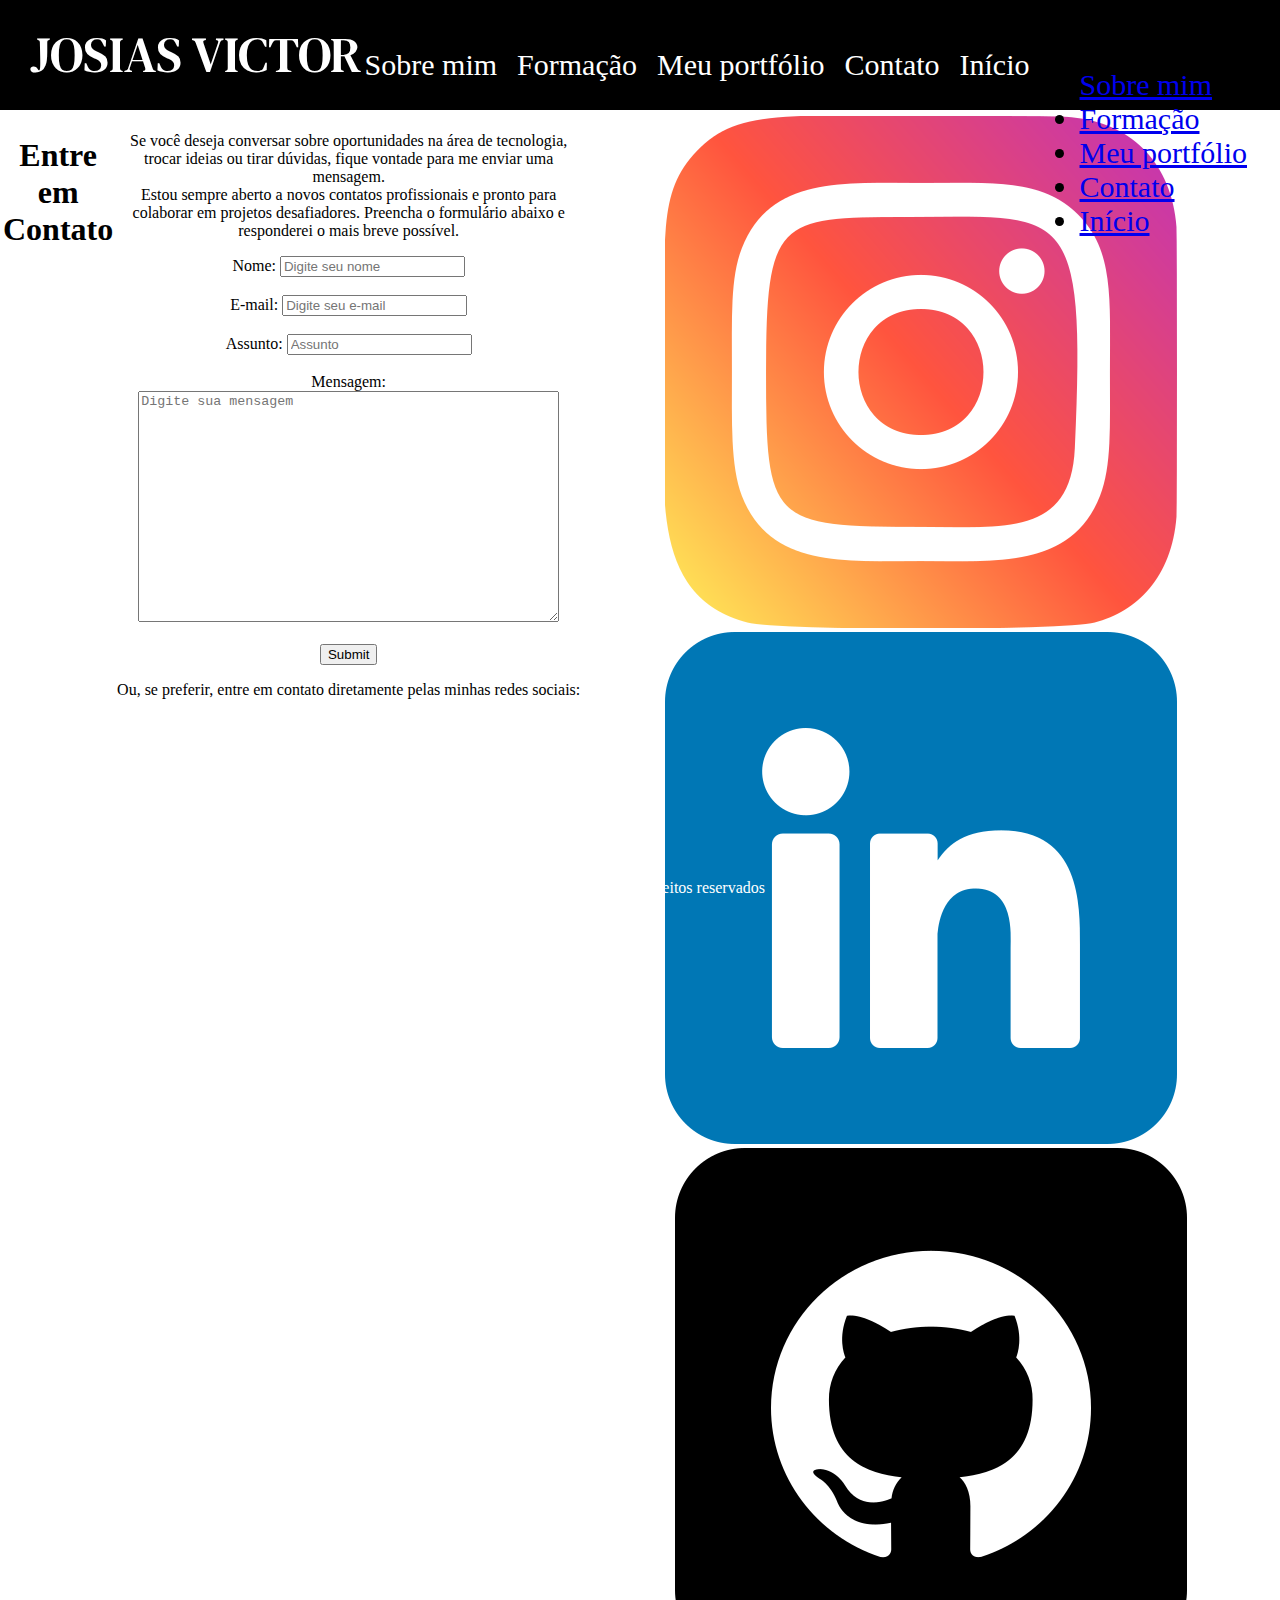
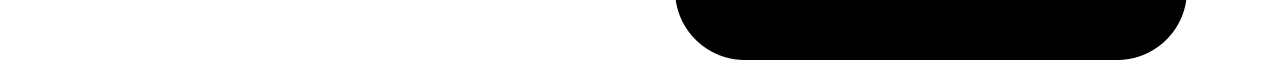
<file: contato.html>
<!DOCTYPE html>
<html lang="pt-BR">

<head>
    <meta charset="UTF-8">
    <meta name="viewport" content="width=device-width, initial-scale=1.0">
    <title>Contato - Josias Victor</title>
    <meta name="description" content="Entre em contato - JOSIAS VICTOR">
    <meta name="author" content="Josias Victor">
    <link rel="stylesheet" href="style.css">
</head>
<!--Aqui eu inseri algumas metas tags para indicar quem é o autor, e uma breve descrição da pagina, alem das tags padrão-->

<body>
    <header> <!--Topo da pagina (vai estar presente em todas as paginas)-->
        <a href="index.html" class="logo">JOSIAS VICTOR</a>
        <nav id="menu">
            <a href="sobremim.html" class="menu">Sobre mim</a>
            <a href="formacao.html" class="menu">Formação</a>
            <a href="portfolio.html" class="menu">Meu portfólio</a>
            <a href="contato.html" class="menu selected">Contato</a>
            <a href="index.html" class="menu">Início</a>
            <ul id="vertical">
                <li><a href="sobremim.html">Sobre mim</a></li>
                <li><a href="formacao.html">Formação</a></li>
                <li><a href="portfolio.html">Meu portfólio</a></li>
                <li><a href="contato.html">Contato</a></li>
                <li><a href="index.html">Início</a></li>
            </ul>
        </nav>
    </header>
    <main>
        <h1>Entre em Contato</h1>

        <section id="texto-contato"> <!--Aqui eu defini um ID pois precisei mexer apenas nisso separado-->
            <p>Se você deseja conversar sobre oportunidades na área de tecnologia, trocar ideias ou tirar dúvidas, fique
                vontade para me enviar uma mensagem. <br>Estou sempre aberto a novos contatos profissionais e pronto
                para
                colaborar em projetos desafiadores. Preencha o formulário abaixo e responderei o mais breve possível.
            </p>
            <form type="post"> <!--abertura de formulario,, do tipo Post-->
                <label for="campo-nome">Nome:</label>
                <input id="campo-nome" type="text" placeholder="Digite seu nome" required><br><br>

                <label for="campo-email">E-mail:</label>
                <input id="campo-email" type="email" placeholder="Digite seu e-mail" required><br><br>

                <label for="campo-assunto">Assunto:</label>
                <input id="campo-assunto" type="text" placeholder="Assunto" required><br><br>
                <label for="campo-mensagem" id="mensagem">Mensagem:</label><br>
                <textarea rows="15" cols="50" placeholder="Digite sua mensagem" required></textarea><br><br>
                <input type="submit" id="enviar">
            </form> <!--fechamento do formulario-->
            <p>Ou, se preferir, entre em contato diretamente pelas minhas redes sociais:</p>
        </section>
        <section class="links">
            <!--defini uma classe em especial pra essa seção, pois ia precisar. Adicionei imagens clicaveis que levam pras paginas com seus icones. Ex: Icone de instagram, leva pro meu instagram etc...-->
            <a href="https://www.instagram.com/josiasvictorr/?igsh=eGd3eDIyaWpiN3Vs" target="_blank"><img
                    src="imagens/instagram.png"></a>
            <!--Coloquei target="blank" pro usuario conseguir abrir o link sem sair da minha pagina-->
            &nbsp;&nbsp;&nbsp;&nbsp;
            <a href="https://www.linkedin.com/in/josiasvictorr/" target="_blank"><img
                    src="imagens/linkedin.png"></a>
            &nbsp;&nbsp;&nbsp;&nbsp;
            <a href="https://github.com/josiasvictorr" target="_blank"><img src="imagens/github.png"></a>
        </section>
        <footer> <!--rodape presente em todas as paginas-->
            Josias Victor &copy; 2025 &mdash; Todos os direitos reservados
        </footer>
    </main>
</body>

</html>
</file>
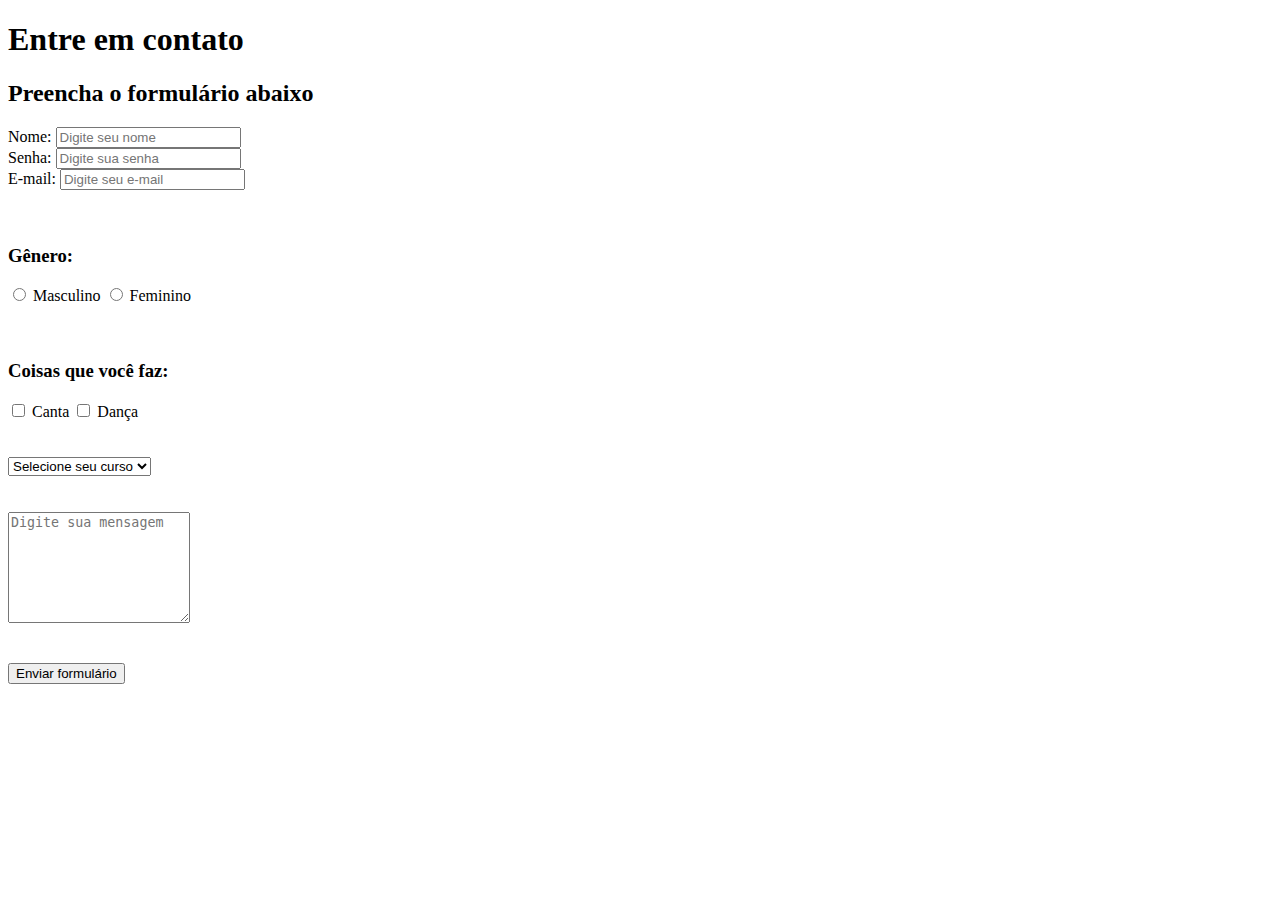
<file: formulario.html>
<!DOCTYPE html>
<html lang="pt-BR">

<head>
    <meta charset="UTF-8">
    <meta name="viewport" content="width=device-width, initial-scale=1.0">
    <title>Formulário</title>
</head>
<!--Esta pagina é apenas para treinar formulários-->

<body>
    <main>
        <h1>Entre em contato</h1>

        <h2>Preencha o formulário abaixo</h2>

        <form>
            <label for="campo-nome">Nome:</label>
            <input id="campo-nome" type="text" placeholder="Digite seu nome" required>
            <br>

            <label for="campo-senha">Senha:</label>
            <input id="campo-senha" type="password" placeholder="Digite sua senha" required>
            <br>

            <label for="campo-email">E-mail:</label>
            <input id="campo-email" type="email" placeholder="Digite seu e-mail" required>
            <br><br><br>

            <h3>Gênero:</h3>

            <input type="radio" name="genero" value="masculino" id="masculino">
            <label for="masculino">Masculino</label>

            <input type="radio" name="genero" value="feminino" id="feminino">
            <label for="feminino">Feminino</label>
            <br><br><br>

            <h3>Coisas que você faz:</h3>

            <input type="checkbox" name="coisas" value="item1" id="item1">
            <label for="item1">Canta</label>

            <input type="checkbox" name="coisas" value="item2" id="item2">
            <label for="item2">Dança</label>
            <br><br><br>

            <select id="curso" required>
                <option value="" selected disabled>Selecione seu curso</option>
                <option value="engenharia">Engenharia</option>
                <option value="medicina">Medicina</option>
                <option value="estetica">Estetica</option>
            </select>
            <br><br><br>
            <textarea name="mensagem" rows="7" cols="20" placeholder="Digite sua mensagem"></textarea>
            <br><br><br>
            <input type="submit" value="Enviar formulário">
        </form>
    </main>
</body>

</html>
</file>
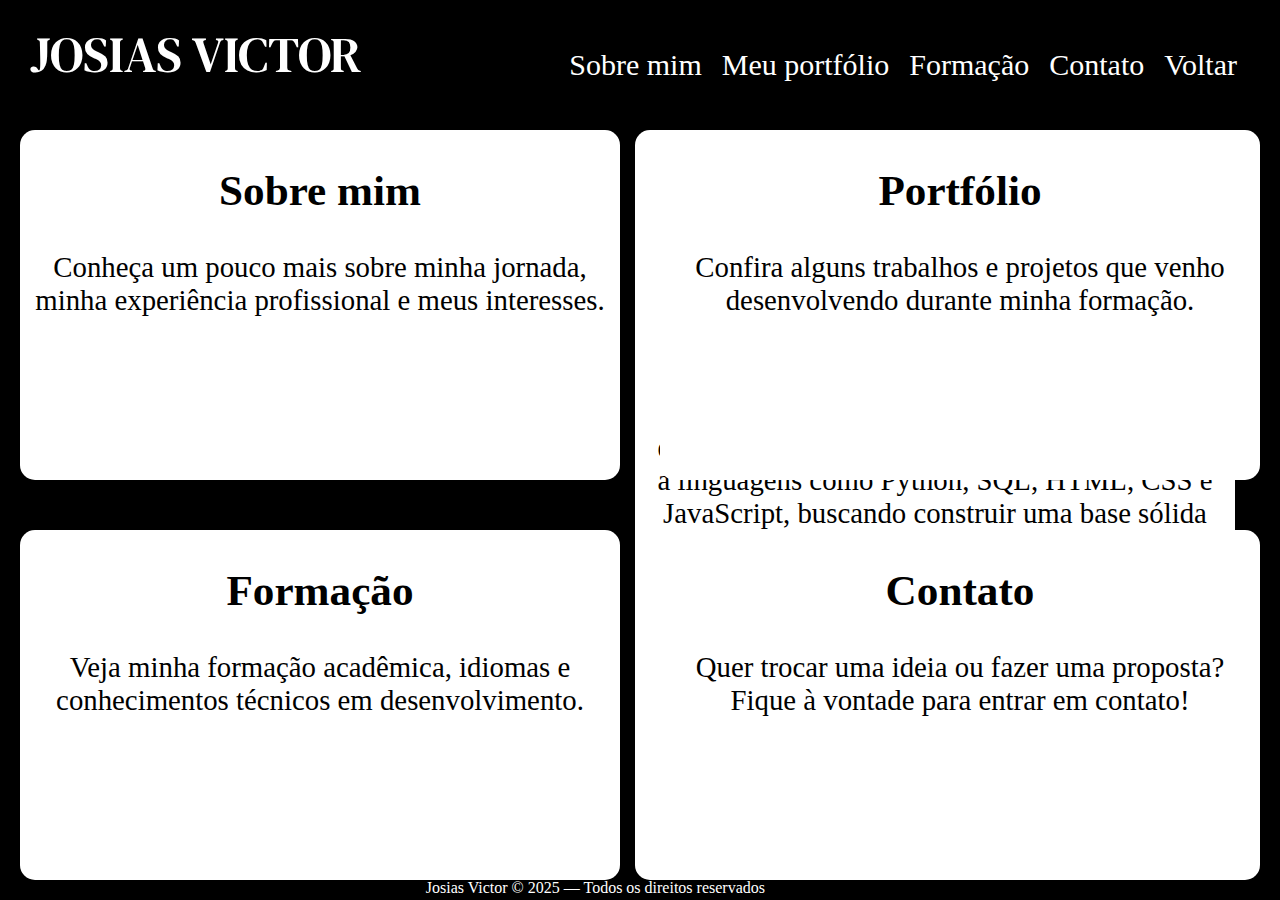
<file: indexORIGI.html>
<!DOCTYPE html>
<html lang="pt-BR">

<head>
    <meta charset="UTF-8">
    <meta name="viewport" content="width=device-width, initial-scale=1.0">
    <title>Josias Victor &mdash; Engenharia de Software & Desenvolvimento Web</title>
    <link rel="stylesheet" href="style.css">
</head>

<body id="body-index">
    <header class="topo">
        <a href="index.html" class="logo">JOSIAS VICTOR</a>
        <nav id="menu">
            <a href="sobremim.html" class="menu">Sobre mim</a>
            <a href="portfolio.html" class="menu">Meu portfólio</a>
            <a href="formacao.html" class="menu">Formação</a>
            <a href="contato.html" class="menu">Contato</a>
            <a href="index.html" class="menu">Voltar</a>
        </nav>
    </header>
    <main class="main-index">
        <section class="apresentacao" class="principal">

            <h1>Josias Victor</h1>
            <p>Seja bem vindo! Me chamo Josias Victor, e sou estudante de Engenharia de Software.</p>
            <p>Estou em constante aprendizado e
                desenvolvimento. Tenho dedicado meus estudos a linguagens como Python, SQL, HTML, CSS e JavaScript,
                buscando
                construir uma base sólida para atuar na área de tecnologia.<br> Estou aberto a oportunidades onde eu
                possa
                aplicar meus conhecimentos, crescer profissionalmente e contribuir com soluções eficazes.</p>
            <p>Fique à vontade
                para conhecer meu trabalho e saber mais sobre meus objetivos profissionais.</p>
        </section>
        <section class="chamada-sobremim">

            <h2>Sobre mim</h2>
            <p>Conheça um pouco mais sobre minha jornada, minha experiência profissional e meus interesses.</p>
        </section>
        <section class="chamada-formacao">

            <h2>Formação</h2>
            <p>Veja minha formação acadêmica, idiomas e conhecimentos técnicos em desenvolvimento.</p>
        </section>
        <section class="chamada-portfolio">

            <h2>Portfólio</h2>
            <p>Confira alguns trabalhos e projetos que venho desenvolvendo durante minha formação.</p>
        </section>
        <section class="chamada-contato">

            <h2>Contato</h2>
            <p>Quer trocar uma ideia ou fazer uma proposta? Fique à vontade para entrar em contato!</p>
        </section>

        <footer>Josias Victor &copy; 2025 &mdash; Todos os direitos reservados</footer>
    </main>
</body>

</html>
</file>
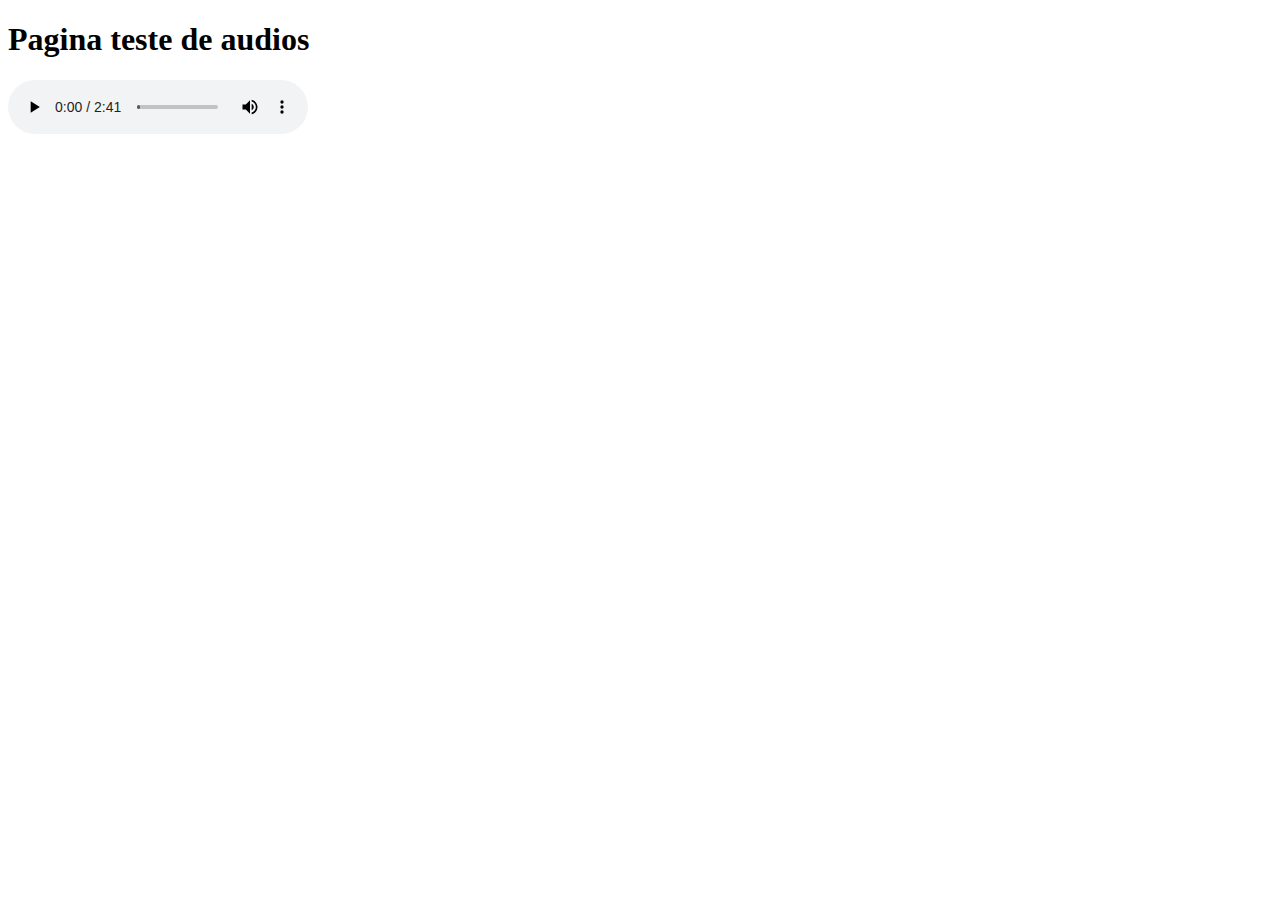
<file: testes/audio.html>
<!DOCTYPE html>
<html lang="pt-br">

<head>
    <meta charset="UTF-8">
    <meta name="viewport" content="width=device-width, initial-scale=1.0">
    <title>Testes audio</title>
</head>

<body>
    <main>
        <h1>Pagina teste de audios</h1>
        <audio controls controlslist="nodownload">
            <source src="musica pastor.mp3" type="audio/mpeg">
        </audio>
    </main>
</body>

</html>
</file>
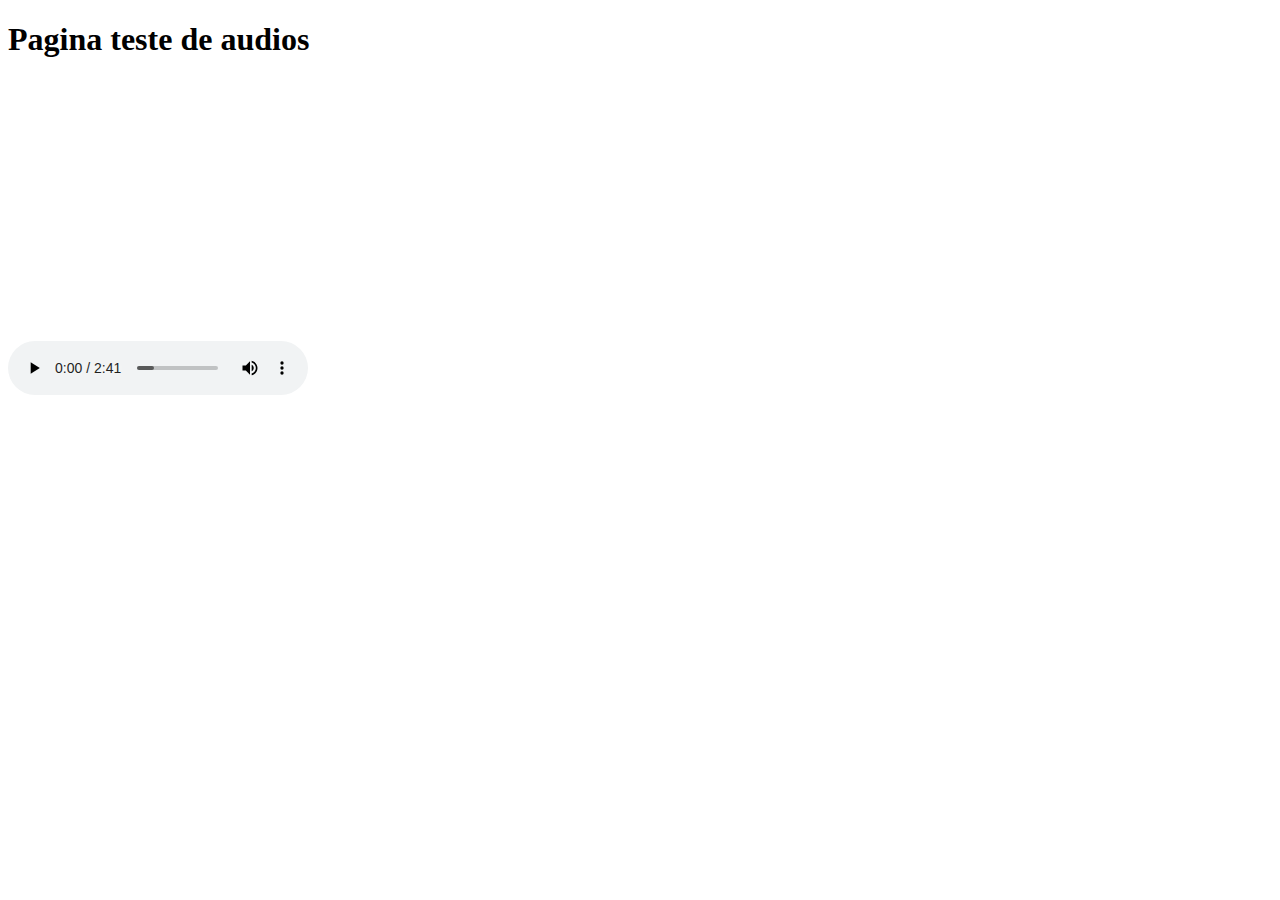
<file: testes/midias.html>
<!DOCTYPE html>
<html lang="pt-br">

<head>
    <meta charset="UTF-8">
    <meta name="viewport" content="width=device-width, initial-scale=1.0">
    <title>Testes audio</title>
</head>

<body>
    <main>
        <h1>Pagina teste de audios</h1>
        <audio controls controlslist="nodownload">
            <source src="musica pastor.mp3" type="audio/mpeg">
        </audio>
        <iframe width="560" height="315" src="https://www.youtube.com/embed/x-4z_u8LcGc?si=PuYs8Wd5YUDQAqC1"
            title="YouTube video player" frameborder="0"
            allow="accelerometer; autoplay; clipboard-write; encrypted-media; gyroscope; picture-in-picture; web-share"
            referrerpolicy="strict-origin-when-cross-origin" allowfullscreen></iframe>
    </main>
</body>

</html>
</file>
<file: style.css>
@import url('https://fonts.googleapis.com/css2?family=DM+Serif+Text:ital@0;1&display=swap');

header,
nav,
main,
footer {
    display: flex;
    margin: 3px;
    padding: 0px;
    flex: 1 1 100vw;
}

body {
    margin: 0px;
    padding: 0px;
    display: flex;
    flex-wrap: wrap;
}

header {
    margin-top: 0px;
    margin-left: 0px;
    margin-right: 0px;
    background: black;
    padding: 15px;
    height: 80px;
}

.logo {
    position: absolute;
    font-size: 50px;
    text-decoration: none;
    top: 5px;
    color: white;
    font-family: "DM Serif Text", serif;
    font-weight: 400;
    font-style: normal;
    padding: 15px;
}

.logo:hover {
    background: rgb(24, 24, 24);
}

.menu {
    color: white;
    text-decoration: none;
    padding: 10px;
}

.menu:hover {
    opacity: 0.7;
}

nav {
    font-size: 30px;
    position: absolute;
    right: 30px;
    top: 35px;
}

main {
    text-align: center;
}

footer {
    color: white;
    position: absolute;
    bottom: 0px;
    right: 40%;
}

.background-img {
    position: absolute;
    z-index: -999;
    margin: 0px;
    padding: 0px;
    width: 100%;
    height: 100%;
    opacity: 0.9;
}

/* INICIO ESTILO PAGINA INDEX */

#body-index {
    background: black;
}

.apresentacao,
.chamada-sobremim,
.chamada-formacao,
.chamada-portfolio,
.chamada-contato {
    position: absolute;
    font-size: 180%;
    border-radius: 15px;
    width: 600px;
    height: 350px;
    background: rgb(255, 255, 255);
}

.apresentacao:hover {
    background: rgb(249, 253, 255);
}

.chamada-sobremim:hover,
.chamada-formacao:hover,
.chamada-portfolio:hover,
.chamada-contato:hover {
    background: rgb(203, 239, 255);
    width: 605px;
    height: 355px;
}


.apresentacao {
    top: 130px;
    left: 635px;
    height: 750px;
}

.apresentacao p {
    padding-bottom: 40px;
    margin: 20px;
}

.chamada-sobremim {
    left: 20px;
    top: 130px;
}

.chamada-formacao {
    left: 20px;
    top: 530px;
}

.chamada-portfolio {
    right: 20px;
    top: 130px;
}

.chamada-contato {
    right: 20px;
    top: 530px;
}

.botao {
    display: inline-block;
    position: relative;
    top: 30px;
    text-decoration: none;
    font-size: 40px;
    background: rgb(0, 166, 243);
    color: white;
    padding: 15px;
    border-radius: 10px;
    font-weight: bold;
}

/* FINAL ESTILO PAGINA INDEX */
</file>
